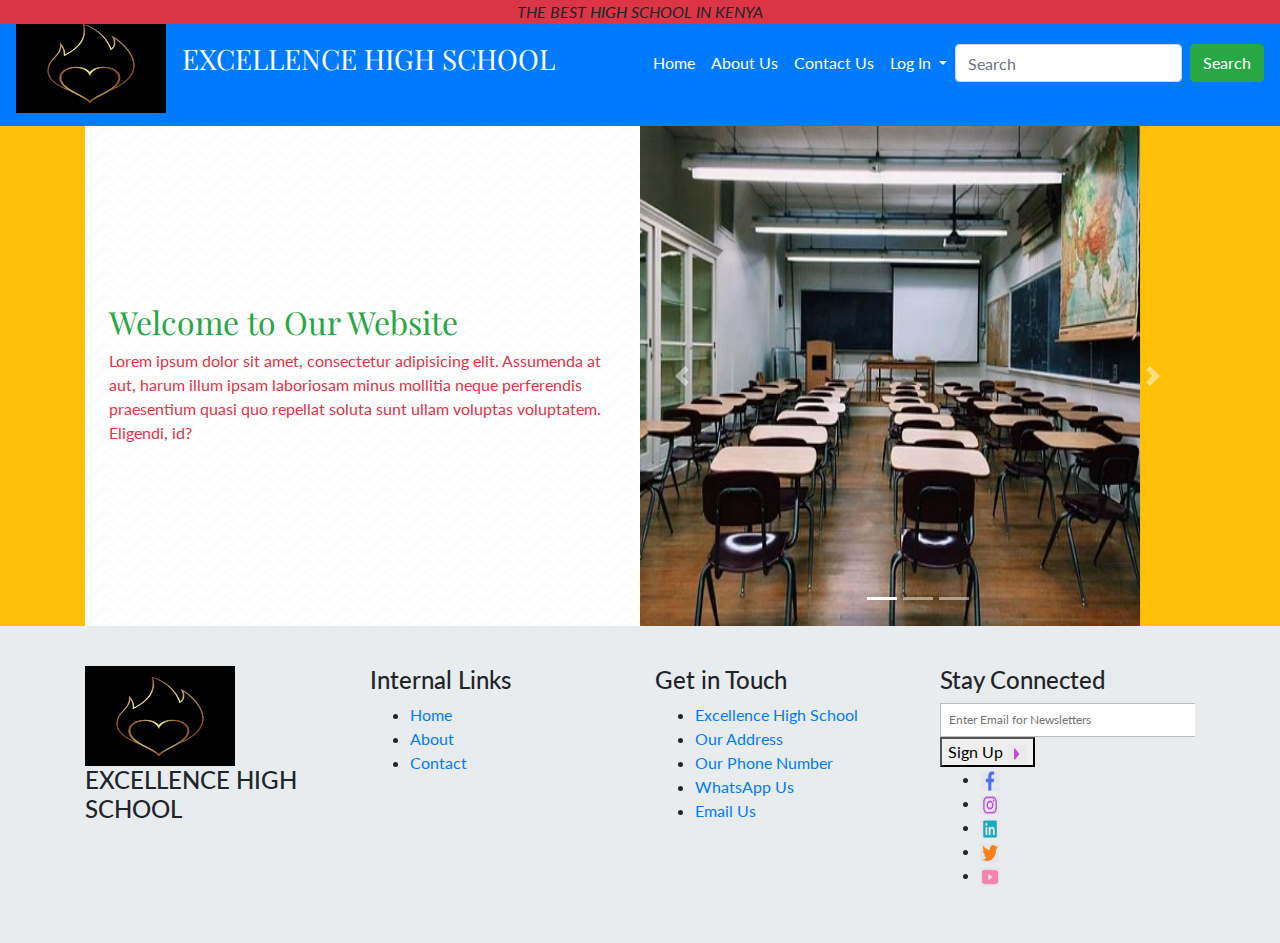
<file: index.html>
<!DOCTYPE html>
<html lang="en">
<head>
    <meta charset="UTF-8">
    <meta name="viewport" content="width=device-width, user-scalable=no, initial-scale=1.0, maximum-scale=1.0, minimum-scale=1.0">
    <meta http-equiv="X-UA-Compatible" content="ie=edge">
    <title>Home - Excellence High School </title>
        <link rel="stylesheet" href="bootstrap.min.css">
<!--    <link rel="stylesheet" href="https://stackpath.bootstrapcdn.com/bootstrap/4.3.1/css/bootstrap.min.css" integrity="sha384-ggOyR0iXCbMQv3Xipma34MD+dH/1fQ784/j6cY/iJTQUOhcWr7x9JvoRxT2MZw1T" crossorigin="anonymous">-->
    <link rel="stylesheet" href="custom.css">
    <link rel="stylesheet" href="https://use.fontawesome.com/releases/v5.7.0/css/all.css" integrity="sha384-lZN37f5QGtY3VHgisS14W3ExzMWZxybE1SJSEsQp9S+oqd12jhcu+A56Ebc1zFSJ" crossorigin="anonymous">
    <script src="https://ajax.googleapis.com/ajax/libs/jquery/3.5.1/jquery.min.js"></script>
    <script src="https://cdnjs.cloudflare.com/ajax/libs/popper.js/1.16.0/umd/popper.min.js"></script>
    <script src="https://maxcdn.bootstrapcdn.com/bootstrap/4.5.2/js/bootstrap.min.js"></script>
</head>
<!--Done by Daniel Gathinwa Mwangi from 13/04/2021 - 20/04/2021-->
<!--Images have been downloaded from pixabay.com-->
<!--Icons have been downloaded from fontawesome.comm-->
<!--CSS is mainly used bootstrap-->
<!--Fonts used is from Google fonts website-->

<body>
<header><p class="font-italic bg-danger mb-0 text-center fixed-top">THE BEST HIGH SCHOOL IN KENYA</p></header>
<nav class="navbar navbar-expand-md bg-primary navbar-dark">
    <!-- Brand -->
    <a class="navbar-brand" href="home.html">
        <img src="images/heart-2320561.png" alt="school logo" width="150" height="100">
    </a>

    <h3 class="text-white">EXCELLENCE HIGH SCHOOL</h3>
    <!-- Toggler/collapsibe Button -->
    <button class="navbar-toggler" type="button" data-toggle="collapse" data-target="#collapsibleNavbar">
        <span class="navbar-toggler-icon"></span>
    </button>

    <!-- Navbar links -->
    <div class="collapse navbar-collapse" id="collapsibleNavbar">
        <ul class="navbar-nav ml-auto">
            <li class="nav-item">
                <a class="nav-link" href="index.html">Home</a>
            </li>
            <li class="nav-item">
                <a class="nav-link" href="about.html">About Us</a>
            </li>
            <li class="nav-item">
                <a class="nav-link" href="contact.php">Contact Us</a>
                <!-- Dropdown -->
            <li class="nav-item dropdown">
                <a class="nav-link dropdown-toggle" href="#" id="navbardrop" data-toggle="dropdown">
                    Log In
                </a>
                <div class="dropdown-menu">
                    <a class="dropdown-item" href="admin-dashboard.php">Admin Log In</a>
<!--                    <a class="dropdown-item" href="teacher-login.php">Teacher Log In</a>-->
<!--                    <a class="dropdown-item" href="student-login.php">Student Log In</a>-->
                </div>
            </li>
            <form class="form-inline" action="/action_page.php">
                <input class="form-control mr-sm-2"  type="text" placeholder="Search" >
                <button class="btn btn-success" type="submit">Search</button>
            </form>
            </li>
        </ul>
    </div>
</nav>

<div class="bg-warning">
    <div class="container">
        <div class="row no-gutters">
        <div class="col-sm-6 col-sm-4 d-flex flex-column justify-content-center p-4 white-background">
    <h2 class="text-success">Welcome to Our Website</h2>
    <p class="text-danger">Lorem ipsum dolor sit amet, consectetur adipisicing elit. Assumenda at aut, harum illum ipsam laboriosam minus mollitia neque perferendis praesentium quasi quo repellat soluta sunt ullam voluptas voluptatem. Eligendi, id?</p>
</div>
<div class="col-sm-6">
<div id="demo" class="carousel slide" data-ride="carousel">

    <!-- Indicators -->
    <ul class="carousel-indicators">
        <li data-target="#demo" data-slide-to="0" class="active"></li>
        <li data-target="#demo" data-slide-to="1"></li>
        <li data-target="#demo" data-slide-to="2"></li>
    </ul>

    <!-- The slideshow -->
    <div class="carousel-inner">
        <div class="carousel-item active">
            <img src="images/classroom-2093743__340.webp" width="500px" height="500px"  alt="classroom">
        </div>
        <div class="carousel-item">
            <img src="images/books-2596809__340.webp" width="500px" height="500px" alt="books">
        </div>
        <div class="carousel-item bg-secondary">
            <img src="images/kids-160168__340.webp" width="500px" height="500px" alt="kids">
        </div>
        <div class="carousel-item bg-info">
            <img src="images/school-2596090__340.webp" width="500px" height="500px"  alt="school">
        </div>
    </div>

    <!-- Left and right controls -->
    <a class="carousel-control-prev" href="#demo" data-slide="prev">
        <span class="carousel-control-prev-icon"></span>
    </a>
    <a class="carousel-control-next" href="#demo" data-slide="next">
        <span class="carousel-control-next-icon"></span>
    </a>
</div>
</div>
</div>
    </div>
</div>


<footer class="overflow-hidden">
    <div class="container">
        <div class="row">
        <div class="col-sm-3">
            <img src="images/heart-2320561.png" width="150" height="100" alt="School Logo">
            <h4>EXCELLENCE HIGH SCHOOL</h4>
        </div>

        <div class="col-sm-3">
            <h4>Internal Links</h4>
            <ul>
                <li><a href="index.html">Home</a></li>
                <li><a href="about.html">About</a></li>
                <li><a href="contact.php">Contact</a></li>
            </ul>
        </div>

        <div class="col-sm-3">
            <h4>Get in Touch</h4>
            <ul>
                <li><a href="#" target="_blank">Excellence High School</a></li>
                <li><a href="https://www.google.com/maps/@-1.2878486,36.7309642,14z" target="_blank">Our Address</a></li>
                <li><a href="tel:+254726442084" target="_blank">Our Phone Number</a></li>
                <li><a href="https://wa.me/254726442084/?text=Contact%Website" target="_blank">WhatsApp Us</a></li>
                <li><a href="mailto:dgathinwa@yahoo.com?Subject=Website%20Development" target="_blank">Email Us</a></li>
            </ul>
        </div>

        <div class="col-sm-3" >
            <div class="overflow-hidden">
            <h4>Stay Connected</h4>
            <input type="email" placeholder="Enter Email for Newsletters" class="input-newsletter" size="10px">
            <button class="submit-newsletter">Sign Up <img src="images/arrow.png" width="20" height="20" alt="arrow"></button>
            <ul>
                <li><a href="https://www.facebook.com/DGathinwa"><img src="images/fb.png" width="20" height="20" alt="facebook link"></a></li>
                <li><a href="https://www.instagram.com/DGathinwa"><img src="images/insta.png" width="20" height="20" alt="instagram link"></a></li>
                <li><a href="https://www.linkedin.com/in/DGathinwa"><img src="images/linkedin.png" width="20" height="20" alt="linked in link"></a></li>
                <li><a href="https://www.twitter.com/DGathinwa"><img src="images/twitter.png" width="20" height="20" alt="twitter link"></a></li>
                <li><a href="https://www.youtube.com/channel/UC-kwN7xJl-goz5cqjTpEyiw/featured"><img src="images/youtube.png" width="20" height="20"  alt="youtube link"></a></li>
            </ul>
        </div>
        </div>
</div>
    </div>
</footer>
</body>
</html>
</file>
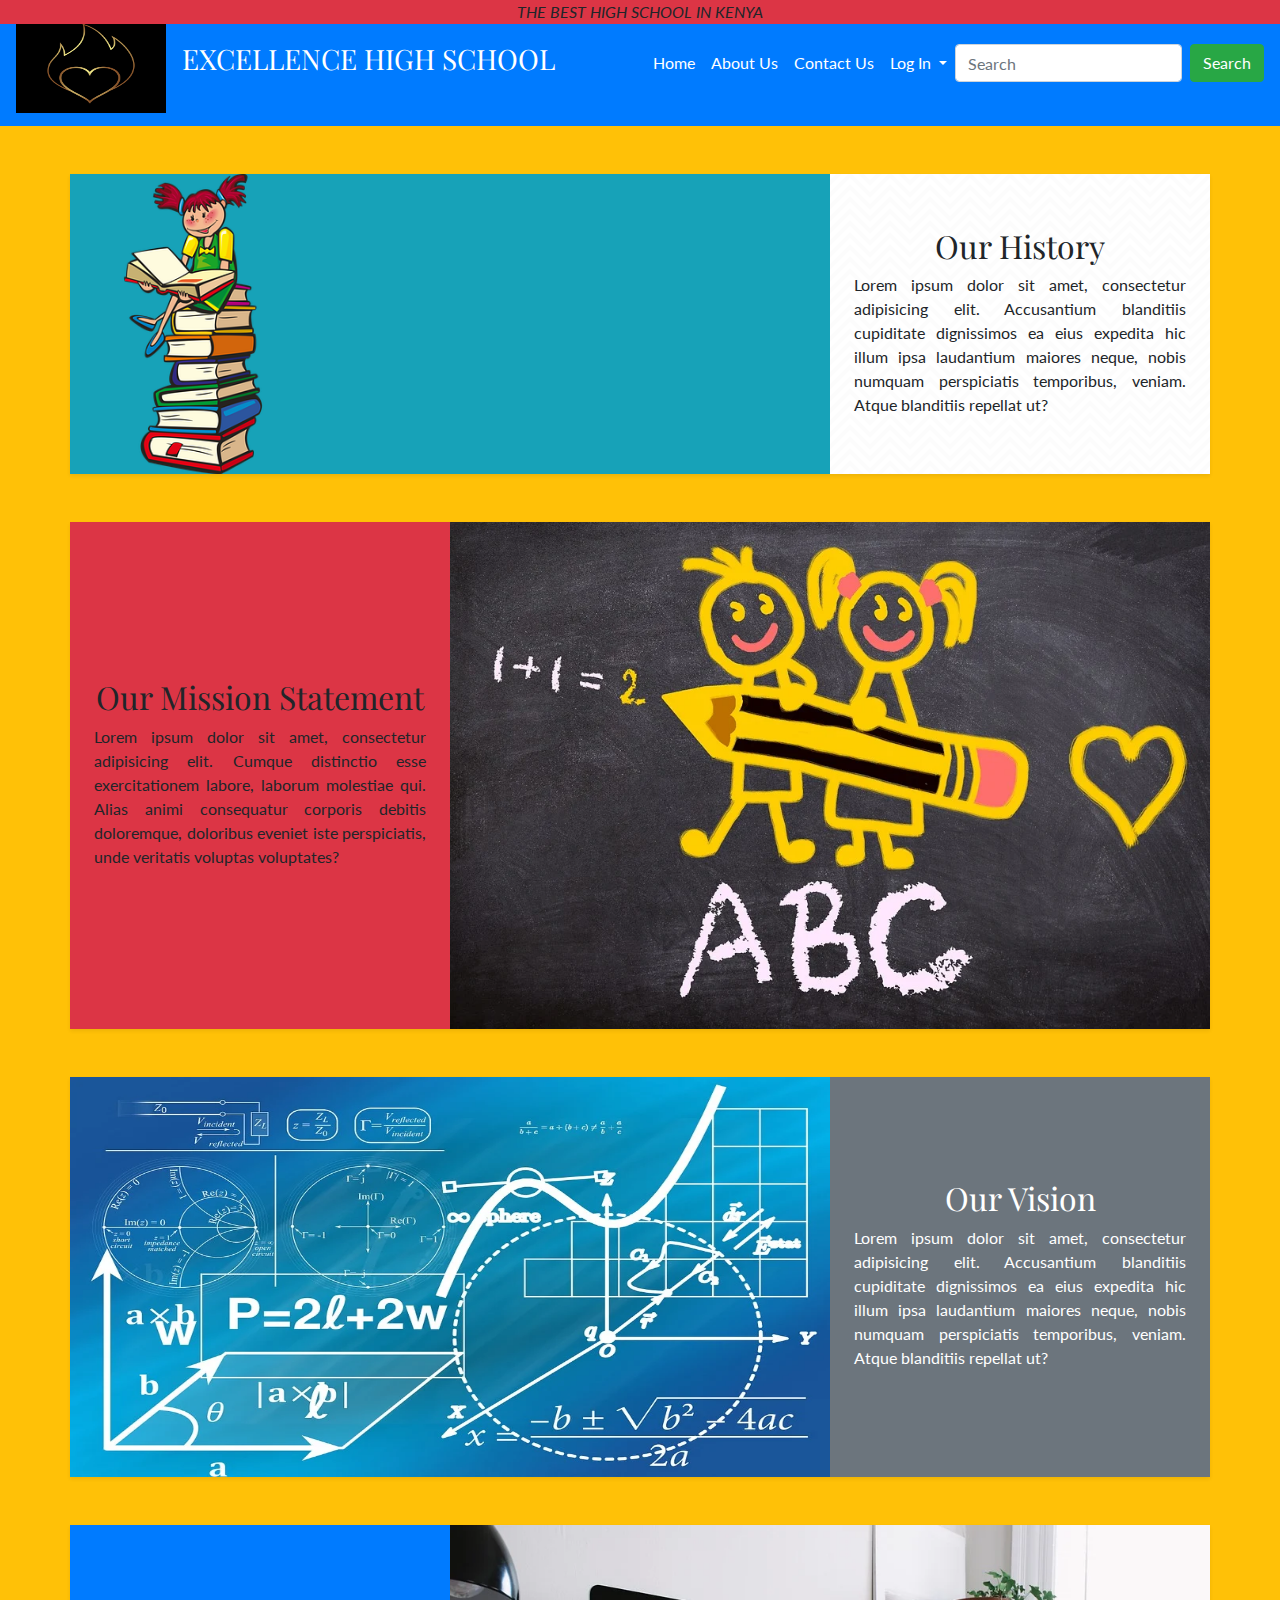
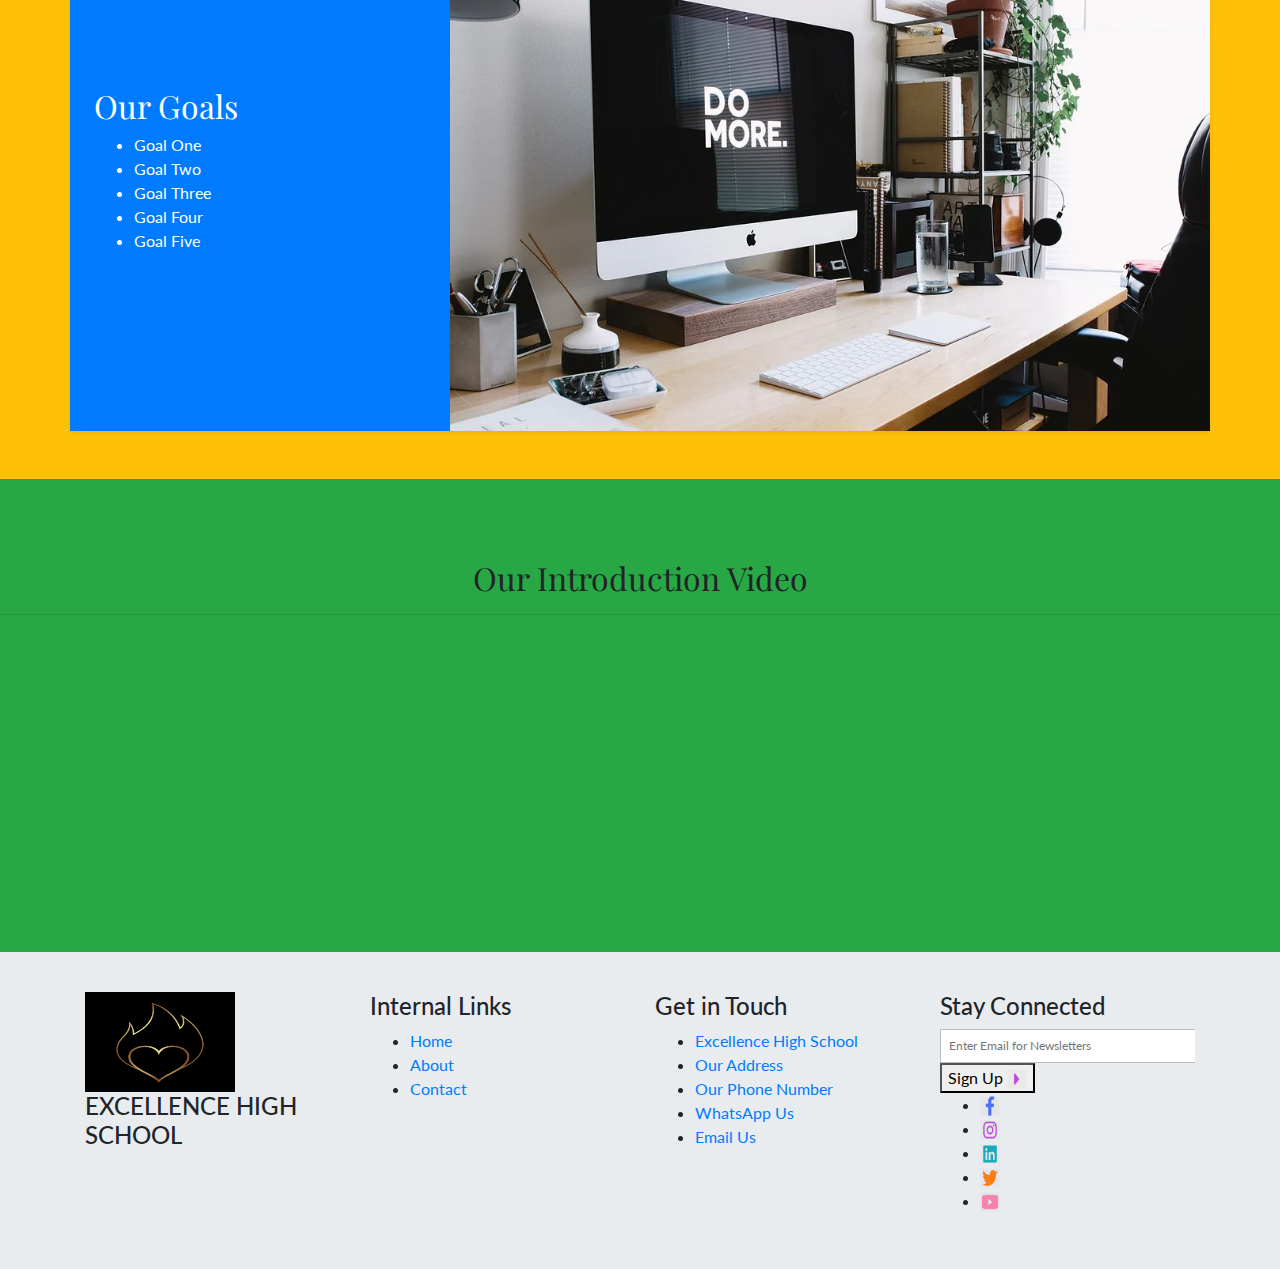
<file: about.html>
<!DOCTYPE html>
<html lang="en">
<head>
    <meta charset="UTF-8">
    <meta name="viewport" content="width=device-width, user-scalable=no, initial-scale=1.0, maximum-scale=1.0, minimum-scale=1.0">
    <meta http-equiv="X-UA-Compatible" content="ie=edge">
    <title>About Us - Excellence High School </title>
    <link rel="stylesheet" href="bootstrap.min.css">
    <!--    <link rel="stylesheet" href="https://stackpath.bootstrapcdn.com/bootstrap/4.3.1/css/bootstrap.min.css" integrity="sha384-ggOyR0iXCbMQv3Xipma34MD+dH/1fQ784/j6cY/iJTQUOhcWr7x9JvoRxT2MZw1T" crossorigin="anonymous">-->
    <link rel="stylesheet" href="custom.css">
    <link rel="stylesheet" href="https://use.fontawesome.com/releases/v5.7.0/css/all.css" integrity="sha384-lZN37f5QGtY3VHgisS14W3ExzMWZxybE1SJSEsQp9S+oqd12jhcu+A56Ebc1zFSJ" crossorigin="anonymous">
    <script src="https://ajax.googleapis.com/ajax/libs/jquery/3.5.1/jquery.min.js"></script>
    <script src="https://cdnjs.cloudflare.com/ajax/libs/popper.js/1.16.0/umd/popper.min.js"></script>
    <script src="https://maxcdn.bootstrapcdn.com/bootstrap/4.5.2/js/bootstrap.min.js"></script>
</head>
<body class="bg-warning">
<header><p class="font-italic bg-danger mb-0 text-center fixed-top">THE BEST HIGH SCHOOL IN KENYA</p></header>
<nav class="navbar navbar-expand-md bg-primary navbar-dark">
    <!-- Brand -->
    <a class="navbar-brand" href="home.html">
        <img src="images/heart-2320561.png" alt="school logo" width="150" height="100">
    </a>

    <h3 class="text-white">EXCELLENCE HIGH SCHOOL</h3>
    <!-- Toggler/collapsibe Button -->
    <button class="navbar-toggler" type="button" data-toggle="collapse" data-target="#collapsibleNavbar">
        <span class="navbar-toggler-icon"></span>
    </button>

    <!-- Navbar links -->
    <div class="collapse navbar-collapse" id="collapsibleNavbar">
        <ul class="navbar-nav ml-auto">
            <li class="nav-item">
                <a class="nav-link" href="index.html">Home</a>
            </li>
            <li class="nav-item">
                <a class="nav-link" href="about.html">About Us</a>
            </li>
            <li class="nav-item">
                <a class="nav-link" href="contact.php">Contact Us</a>
                <!-- Dropdown -->
            <li class="nav-item dropdown">
                <a class="nav-link dropdown-toggle" href="#" id="navbardrop" data-toggle="dropdown">
                    Log In
                </a>
                <div class="dropdown-menu">
                    <a class="dropdown-item" href="#">Admin Log In</a>
                    <a class="dropdown-item" href="#">Teacher Log In</a>
                    <a class="dropdown-item" href="#">Student Log In</a>
                </div>
            </li>
            <form class="form-inline" action="/action_page.php">
                <input class="form-control mr-sm-2"  type="text" placeholder="Search" >
                <button class="btn btn-success" type="submit">Search</button>
            </form>
            </li>
        </ul>
    </div>
</nav>

<div class="container shadow-sm mt-5 mb-5 p-0 bg-info">
    <div class="row no-gutters">
        <div class="col-sm-8">
            <img class="img-fluid ml-5"  width="150" src="images/girl-160172__340.webp ">
        </div>
        <div class="col-sm-4 d-flex flex-column justify-content-center p-4 white-background">
            <h2 class="text-center">Our History</h2>
            <p class="text-justify">Lorem ipsum dolor sit amet, consectetur adipisicing elit. Accusantium blanditiis cupiditate dignissimos ea eius expedita hic illum ipsa laudantium maiores neque, nobis numquam perspiciatis temporibus, veniam. Atque blanditiis repellat ut?</p>

        </div>
    </div>
</div>

<div class="container shadow-sm mt-5 mb-5 p-0">
    <div class="row no-gutters">

        <div class="col-sm-4 d-flex flex-column justify-content-center p-4 bg-danger">
            <h2 class="text-center">Our Mission Statement</h2>
            <p class="text-justify">Lorem ipsum dolor sit amet, consectetur adipisicing elit. Cumque distinctio esse exercitationem labore, laborum molestiae qui. Alias animi consequatur corporis debitis doloremque, doloribus eveniet iste perspiciatis, unde veritatis voluptas voluptates?</p>
        </div>

        <div class="col-sm-8">
            <img class="img-fluid" src="images/back-to-school-2629361_960_720.webp">
        </div>

    </div>
</div>

<div class="container shadow-sm mt-5 mb-5 p-0">
    <div class="row no-gutters">
        <div class="col-sm-8">
            <img height="400" width="100%"  class=img-fluid" src="images/geometry-1044090_960_720.webp">
        </div>
        <div class="col-sm-4 d-flex flex-column justify-content-center p-4 bg-secondary">
            <h2 class="text-center text-white">Our Vision</h2>
            <p class="text-justify text-white">Lorem ipsum dolor sit amet, consectetur adipisicing elit. Accusantium blanditiis cupiditate dignissimos ea eius expedita hic illum ipsa laudantium maiores neque, nobis numquam perspiciatis temporibus, veniam. Atque blanditiis repellat ut?</p>

        </div>
    </div>
</div>

<div class="container shadow-sm mt-5 mb-5 p-0">
    <div class="row no-gutters">

        <div class="col-sm-4 d-flex flex-column justify-content-center p-4 bg-primary">
            <h2 class="text-left text-white">Our Goals</h2>
            <ul class="text-justify text-white" >
                <li>Goal One</li>
                <li>Goal Two</li>
                <li>Goal Three</li>
                <li>Goal Four</li>
                <li>Goal Five</li></ul>
        </div>

        <div class="col-sm-8">
            <img height="300" width="100%" class="img-fluid" src="images/computer-2593921_960_720.webp">
        </div>

    </div>
</div>

<div id="content-video" class="bg-success">
    <h2>Our Introduction Video</h2>
    <hr>
    <iframe width="750" height="315" src="https://www.youtube.com/embed/ZzEyaAlmtwc" title="YouTube video player" frameborder="0" allow="accelerometer; autoplay; clipboard-write; encrypted-media; gyroscope; picture-in-picture" allowfullscreen></iframe>
</div>

<footer class="overflow-hidden">
    <div class="container">
        <div class="row">
            <div class="col-sm-3">
                <img src="images/heart-2320561.png" width="150" height="100" alt="School Logo">
                <h4>EXCELLENCE HIGH SCHOOL</h4>
            </div>

            <div class="col-sm-3">
                <h4>Internal Links</h4>
                <ul>
                    <li><a href="index.html">Home</a></li>
                    <li><a href="about.html">About</a></li>
                    <li><a href="contact.php">Contact</a></li>
                </ul>
            </div>

            <div class="col-sm-3">
                <h4>Get in Touch</h4>
                <ul>
                    <li><a href="#" target="_blank">Excellence High School</a></li>
                    <li><a href="https://www.google.com/maps/@-1.2878486,36.7309642,14z" target="_blank">Our Address</a></li>
                    <li><a href="tel:+254726442084" target="_blank">Our Phone Number</a></li>
                    <li><a href="https://wa.me/254726442084/?text=Contact%Website" target="_blank">WhatsApp Us</a></li>
                    <li><a href="mailto:dgathinwa@yahoo.com?Subject=Website%20Development" target="_blank">Email Us</a></li>
                </ul>
            </div>

            <div class="col-sm-3">
                <div class="overflow-hidden">
                <h4>Stay Connected</h4>
                 <div>
                <input type="email" placeholder="Enter Email for Newsletters" class="input-newsletter" size="25px">
                <button class="submit-newsletter">Sign Up <img src="images/arrow.png" width="20" height="20" alt="arrow"></button>
                 </div>
                <ul class="social-footer">
                    <li><a href="https://www.facebook.com/DGathinwa"><img src="images/fb.png" width="20" height="20" alt="facebook link"></a></li>
                    <li><a href="https://www.instagram.com/DGathinwa"><img src="images/insta.png" width="20" height="20" alt="instagram link"></a></li>
                    <li><a href="https://www.linkedin.com/in/DGathinwa"><img src="images/linkedin.png" width="20" height="20" alt="linked in link"></a></li>
                    <li><a href="https://www.twitter.com/DGathinwa"><img src="images/twitter.png" width="20" height="20" alt="twitter link"></a></li>
                    <li><a href="https://www.youtube.com/channel/UC-kwN7xJl-goz5cqjTpEyiw/featured"><img src="images/youtube.png" width="20" height="20"  alt="youtube link"></a></li>
                </ul>
            </div>
            </div>
        </div>
    </div>
</footer>
</body>
</html>
</file>
<file: custom.css>
@import url('https://fonts.googleapis.com/css2?family=Lato:wght@300;400&family=Playfair+Display&display=swap');

body{
    font-family: 'Lato', sans-serif;
}

h1, h2, h3{
    font-family: 'Playfair Display', serif;
    font-weight: 300;
}

p{
    margin-bottom: 4px;
}

.bg-dark{
    background-color: #fbf2e1 !important;
}

.navbar-dark .navbar-nav .nav-link{
    color: #ffffff;
}

.navbar-dark .navbar-nav .nav-link:hover{
    color: #b21f2d;
}

.dark-background{
    background: url("data:image/svg+xml,%3Csvg width='40' height='12' viewBox='0 0 40 12' xmlns='http://www.w3.org/2000/svg'%3E%3Cpath d='M0 6.172L6.172 0h5.656L0 11.828V6.172zm40 5.656L28.172 0h5.656L40 6.172v5.656zM6.172 12l12-12h3.656l12 12h-5.656L20 3.828 11.828 12H6.172zm12 0L20 10.172 21.828 12h-3.656z' fill='%23ffffff' fill-opacity='0.06' fill-rule='evenodd'/%3E%3C/svg%3E") #50423e;
}

.white-background{
    background: url("data:image/svg+xml,%3Csvg width='40' height='12' viewBox='0 0 40 12' xmlns='http://www.w3.org/2000/svg'%3E%3Cpath d='M0 6.172L6.172 0h5.656L0 11.828V6.172zm40 5.656L28.172 0h5.656L40 6.172v5.656zM6.172 12l12-12h3.656l12 12h-5.656L20 3.828 11.828 12H6.172zm12 0L20 10.172 21.828 12h-3.656z' fill='%23000000' fill-opacity='0.01' fill-rule='evenodd'/%3E%3C/svg%3E") #fff;
}

.sub-heading {
    color: #f49731;
    font-size: 24px;
    line-height: 36px;
    font-weight: 300;
}

footer{
    background-color: #e9ecef;
    padding-top: 40px;
    padding-bottom: 40px;
}

/* Adding a video */
#content-video {
    margin: 0 auto;
    text-align: center;
    padding: 80px 0px 0px 0px;
}

label {
    display: block;
    text-transform: uppercase;
    font-size: 12px;
    padding: 0px 0px 8px 0px;
}

input {
    display: block;
    height: 34px;
    margin: 0;
    padding: 0px 8px;
    font-size: 12px;
}

input, textarea {
    width: 400px;
    border: 1px solid #bdbdbd;
    -webkit-box-sizing: border-box;
    box-sizing: border-box;
}

.full-fields {
    padding: 0px 0px 18px 0px;
}

textarea {
    height: 140px;
    padding: 8px;
}

.submit-btn {
    width: 120px;
    height: 50px;
    text-transform: uppercase;
    color: #ffffff;
    background-color: #000000;
    font-size: 20px;
    margin: 20px 8px 8px 0px;
}

.submit-btn:hover {
    transition: 0.25s ease-in;
    color: #000000;
    background-color: #ffffff;
}
</file>
